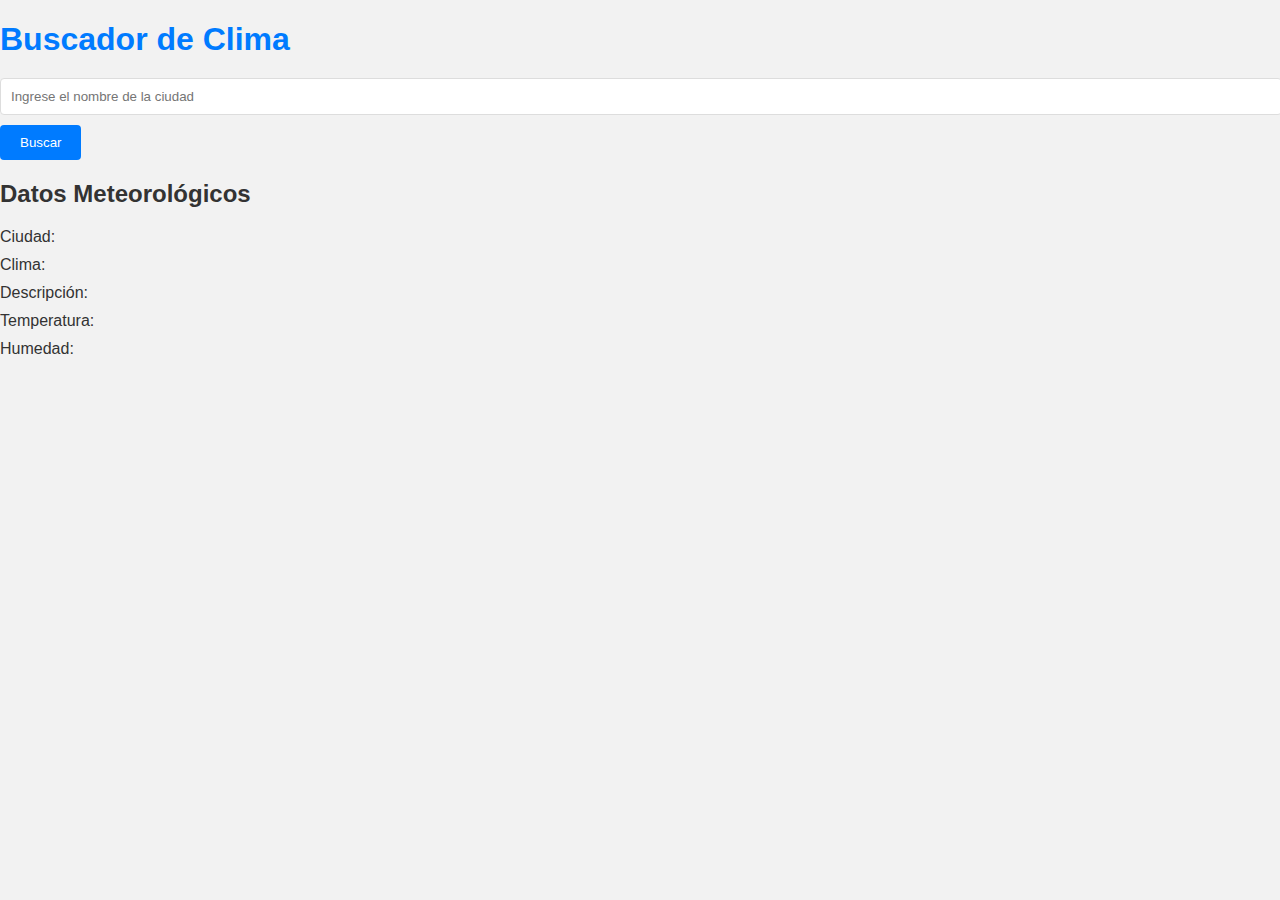
<file: Trabajo ApiS/punto 2/index.html>
<!DOCTYPE html>
<html lang="es">
<head>
    <meta charset="UTF-8">
    <meta name="viewport" content="width=device-width, initial-scale=1.0">
    <title>Buscador de Clima</title>
    <link rel="stylesheet" href="style.css"> 
</head>
<body>
    <h1>Buscador de Clima</h1>
    <input type="text" id="cityInput" placeholder="Ingrese el nombre de la ciudad"> <!-- Campo de entrada para la ciudad -->
    <button onclick="buscarClima()">Buscar</button>
    <div id="weatherInfo">
        <h2>Datos Meteorológicos</h2>
        <p id="cityName">Ciudad: </p>
        <p id="weather">Clima: </p>
        <p id="description">Descripción: </p>
        <p id="temperature">Temperatura: </p>
        <p id="humidity">Humedad: </p>
    </div>

    <script src="script.js"></script> <!-- Enlazar el archivo JavaScript -->
</body>
</html>
</file>
<file: Trabajo ApiS/punto 2/style.css>
body {
    font-family: 'Segoe UI', Tahoma, Geneva, Verdana, sans-serif;
    background-color: #f2f2f2;
    color: #333;
    margin: 0;
    padding: 0;
}

.container {
    max-width: 600px;
    margin: 50px auto;
    padding: 20px;
    background-color: #fff;
    border-radius: 8px;
    box-shadow: 0 0 10px rgba(0, 0, 0, 0.1);
}

h1 {
    color: #007bff;
    margin-bottom: 20px;
}

input[type="text"] {
    padding: 10px;
    margin-bottom: 10px;
    width: calc(100% - 20px);
    border: 1px solid #ddd;
    border-radius: 4px;
}

button {
    padding: 10px 20px;
    background-color: #007bff;
    color: #fff;
    border: none;
    border-radius: 4px;
    cursor: pointer;
}

button:hover {
    background-color: #0056b3;
}

#weatherInfo {
    margin-top: 20px;
}

p {
    margin: 10px 0;
}
</file>
